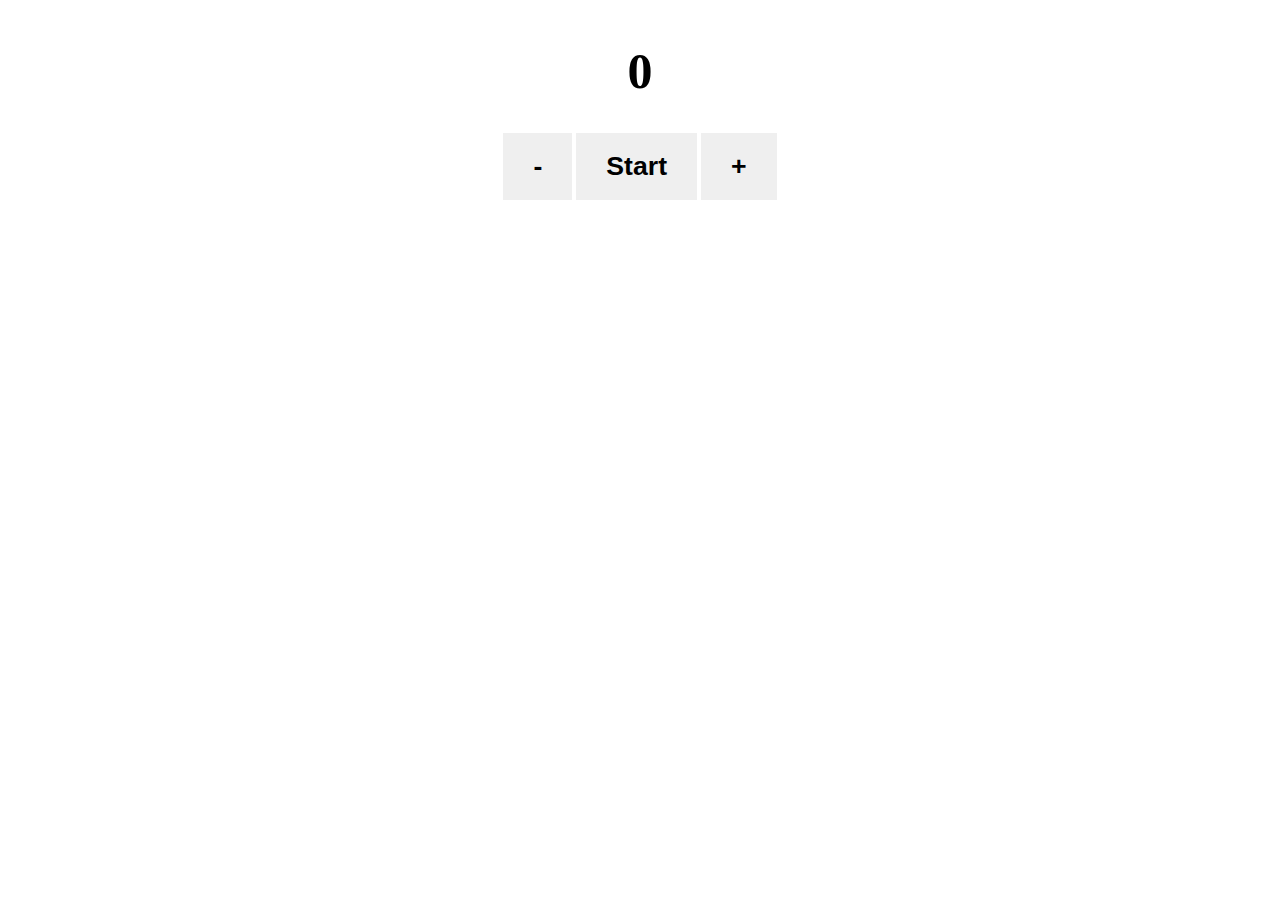
<file: Counter Class/index.html>
<!DOCTYPE html>
<html lang="en">
<head>
    <meta charset="UTF-8">
    <meta name="viewport" content="width=device-width, initial-scale=1.0">
    <title>Counter</title>
    <link rel="stylesheet" href="./style.css">
</head>
<body>
    <div class="root">
        <h1 id="result">0</h1>
        <div class="main">
            <button id="decrease"><h1>-</h1></button>
            <button id="auto"><h1>Start</h1></button>
            <button id="increase"><h1>+</h1></button>
        </div>
    </div>
    

    <script src="./script.js"></script>
</body>
</html>
</file>
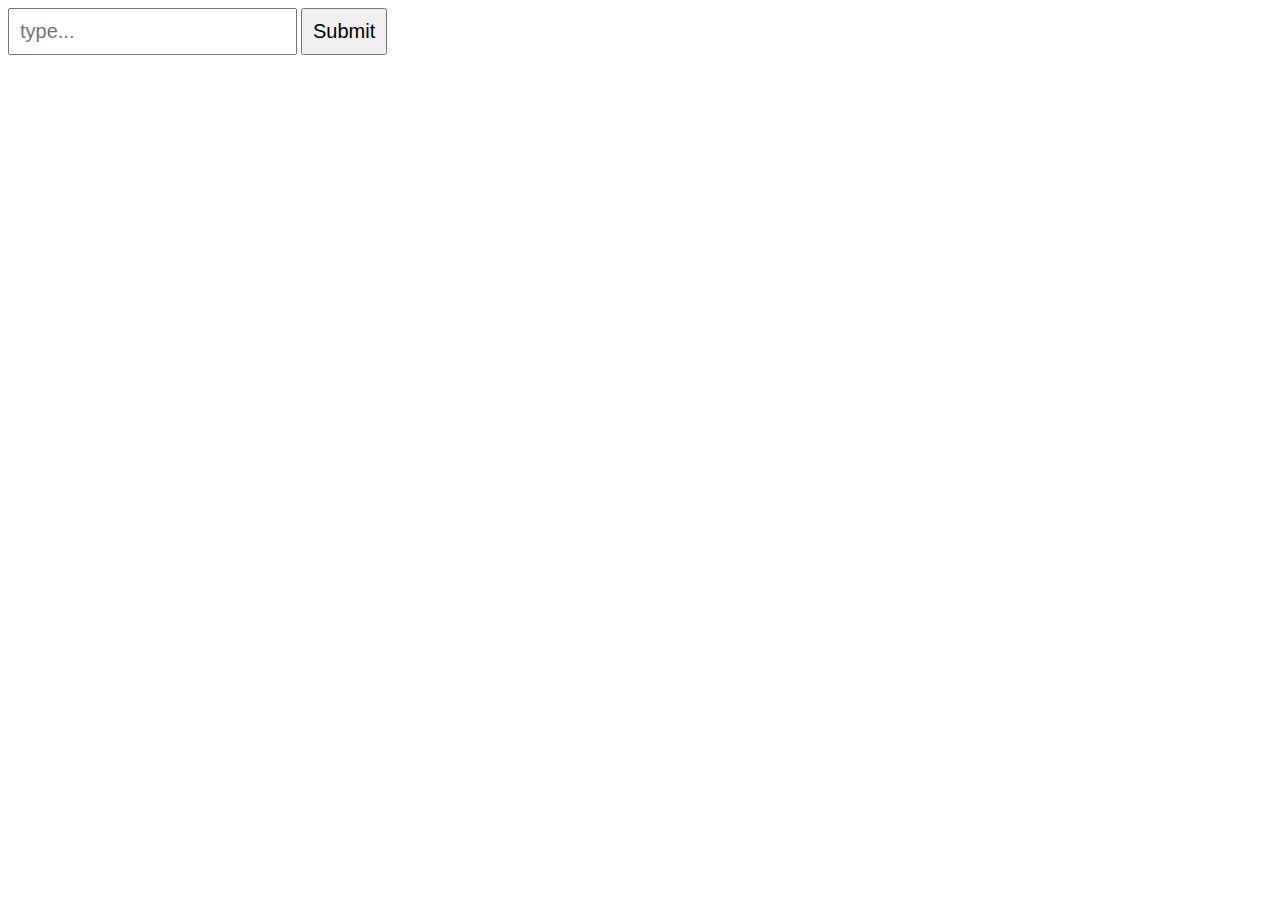
<file: STR_upper2lower/index.html>
<!DOCTYPE html>
<html lang="en">
<head>
    <meta charset="UTF-8">
    <meta name="viewport" content="width=device-width, initial-scale=1.0">
    <title>Document</title>
    <link rel="stylesheet" href="style.css">
</head>
<body>
    
    <input type="text" id="inputstr" placeholder="type...">
    <button id="btn">Submit</button>
    <div id="result"></div>


    <script src="script.js"></script>
</body>
</html>
</file>
<file: Counter Class/style.css>
.root {
    /* border: 1px solid black; */
    max-width: 320px;
    display: flex;
    flex-direction: column;
    justify-content: space-between;
    align-items: center;
    margin: auto;
}



.root > h1 {
    font-size: 50px;
}

.main > button {
    padding: 0px 30px;
    cursor: pointer;
    border: 1px  black;
}
</file>
<file: STR_upper2lower/style.css>
input{
    padding: 10px;
    font-size: 20px;
   
}

button {
    padding: 10px;
    font-size: 20px;
    cursor: pointer;
}

#result {
    font-size: 20px;
    padding: 10px;
}
</file>
